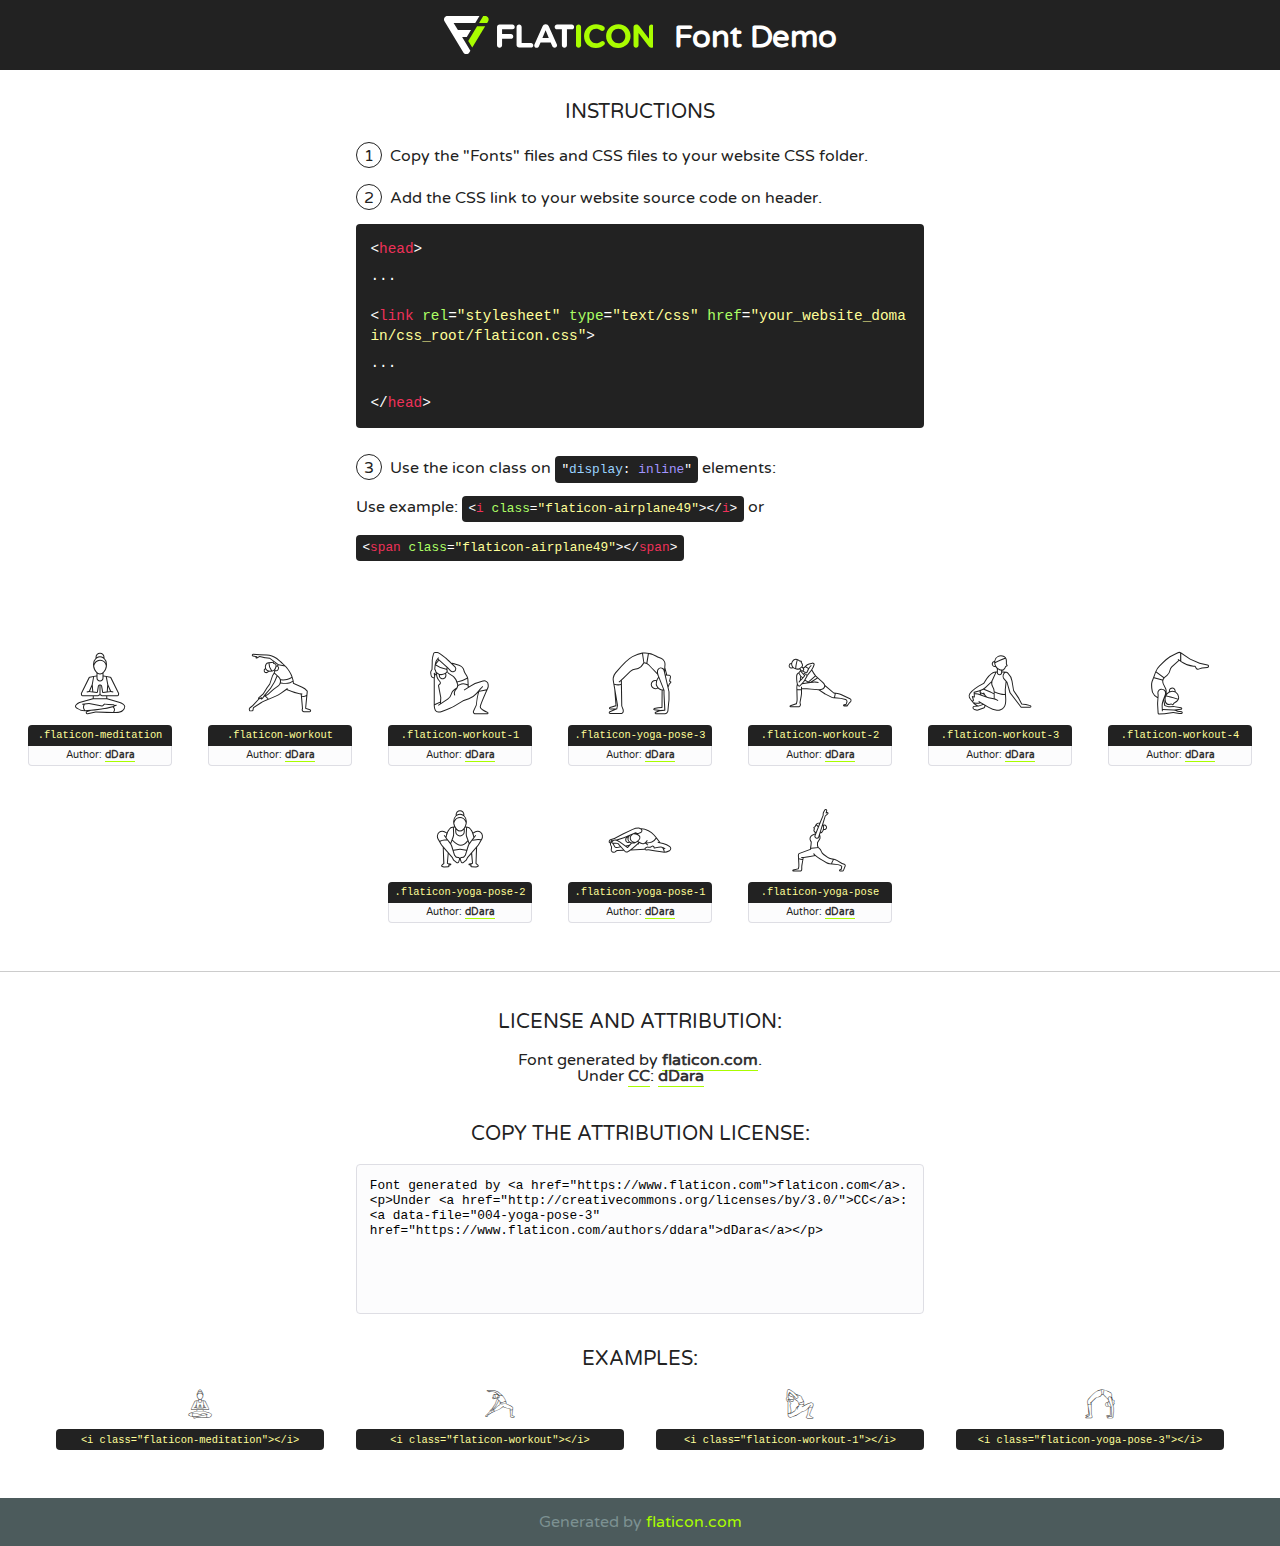
<file: lib/flaticon/font/flaticon.html>
<!DOCTYPE html>
<!--
  Flaticon icon font: Flaticon
  Creation date: 02/09/2020 06:16
-->
<html>
<!DOCTYPE html>
<html>

<head>
    <title>Flaticon WebFont</title>
    <link href="http://fonts.googleapis.com/css?family=Varela+Round" rel="stylesheet" type="text/css" />
    <link rel="stylesheet" type="text/css" href="flaticon.css">
    <meta charset="UTF-8">
    <style>
    html, body, div, span, applet, object, iframe,
    h1, h2, h3, h4, h5, h6, p, blockquote, pre,
    a, abbr, acronym, address, big, cite, code,
    del, dfn, em, img, ins, kbd, q, s, samp,
    small, strike, strong, sub, sup, tt, var,
    b, u, i, center,
    dl, dt, dd, ol, ul, li,
    fieldset, form, label, legend,
    table, caption, tbody, tfoot, thead, tr, th, td,
    article, aside, canvas, details, embed, 
    figure, figcaption, footer, header, hgroup, 
    menu, nav, output, ruby, section, summary,
    time, mark, audio, video {
        margin: 0;
        padding: 0;
        border: 0;
        font-size: 100%;
        font: inherit;
        vertical-align: baseline;
    }
    /* HTML5 display-role reset for older browsers */
    article, aside, details, figcaption, figure, 
    footer, header, hgroup, menu, nav, section {
        display: block;
    }
    body {
        line-height: 1;
    }
    ol, ul {
        list-style: none;
    }
    blockquote, q {
        quotes: none;
    }
    blockquote:before, blockquote:after,
    q:before, q:after {
        content: '';
        content: none;
    }
    table {
        border-collapse: collapse;
        border-spacing: 0;
    }
    body {
        font-family: 'Varela Round', Helvetica, Arial, sans-serif;
        font-size: 16px;
        color: #222;
    }
    a {
        color: #333;
        border-bottom: 1px solid #a9fd00;
        font-weight: bold;
        text-decoration: none;
    }
    * {
        -moz-box-sizing: border-box;
        -webkit-box-sizing: border-box;
        box-sizing: border-box;
        margin: 0;
        padding: 0;
    }
    [class^="flaticon-"]:before, [class*=" flaticon-"]:before, [class^="flaticon-"]:after, [class*=" flaticon-"]:after {
        font-family: Flaticon;
        font-size: 30px;
        font-style: normal;
        margin-left: 20px;
        color: #333;
    }
    .wrapper {
        max-width: 600px;
        margin: auto;
        padding: 0 1em;
    }
    .title {
        font-size: 1.25em;
        text-align: center;
        margin-bottom: 1em;
        text-transform: uppercase;
    }
    header {
        text-align: center;
        background-color: #222;
        color: #fff;
        padding: 1em;
    }
    header .logo {
        width: 210px;
        height: 38px;
        display: inline-block;
        vertical-align: middle;
        margin-right: 1em;
        border: none;
    }
    header strong {
        font-size: 1.95em;
        font-weight: bold;
        vertical-align: middle;
        margin-top: 5px;
        display: inline-block;
    }
    .demo {
        margin: 2em auto;
        line-height: 1.25em;
    }
    .demo ul li {
        margin-bottom: 1em;
    }
    .demo ul li .num {
        color: #222;
        border-radius: 20px;
        display: inline-block;
        width: 26px;
        padding: 3px;
        height: 26px;
        text-align: center;
        margin-right: 0.5em;
        border: 1px solid #222;
    }
    .demo ul li code {
        background-color: #222;
        border-radius: 4px;
        padding: 0.25em 0.5em;
        display: inline-block;
        color: #fff;
        font-family: Consolas,Monaco,Lucida Console,Liberation Mono,DejaVu Sans Mono,Bitstream Vera Sans Mono,Courier New, monospace;
        font-weight: lighter;
        margin-top: 1em;
        font-size: 0.8em;
        word-break: break-all;
    }
    .demo ul li code.big {
        padding: 1em;
        font-size: 0.9em;
    }
    .demo ul li code .red {
        color: #EF3159;
    }
    .demo ul li code .green {
        color: #ACFF65;
    }
    .demo ul li code .yellow {
        color: #FFFF99;
    }
    .demo ul li code .blue {
        color: #99D3FF;
    }
    .demo ul li code .purple {
        color: #A295FF;
    }
    .demo ul li code .dots {
        margin-top: 0.5em;
        display: block;
    }
    #glyphs {
        border-bottom: 1px solid #ccc;
        padding: 2em 0;
        text-align: center;
    }
    .glyph {
        display: inline-block;
        width: 9em;
        margin: 1em;
        text-align: center;
        vertical-align: top;
        background: #FFF;
    }
    .glyph .glyph-icon {
        padding: 10px;
        display: block;
        font-family:"Flaticon";
        font-size: 64px;
        line-height: 1;
    }
    .glyph .glyph-icon:before {
        font-size: 64px;
        color: #222;
        margin-left: 0;
    }
    .class-name {
        font-size: 0.65em;
        background-color: #222;
        color: #fff;
        border-radius: 4px 4px 0 0;
        padding: 0.5em;
        color: #FFFF99;
        font-family: Consolas,Monaco,Lucida Console,Liberation Mono,DejaVu Sans Mono,Bitstream Vera Sans Mono,Courier New, monospace;
    }
    .author-name {
        font-size: 0.6em;
        background-color: #fcfcfd;
        border: 1px solid #DEDEE4;
        border-top: 0;
        border-radius: 0 0 4px 4px;
        padding: 0.5em;
    }
    .class-name:last-child {
        font-size: 10px;
        color:#888;
    }
    .class-name:last-child a {
        font-size: 10px;
        color:#555;
    }
    .class-name:last-child a:hover {
        color:#a9fd00;
    }
    .glyph > input {
        display: block;
        width: 100px;
        margin: 5px auto;
        text-align: center;
        font-size: 12px;
        cursor: text;
    }
    .glyph > input.icon-input {
        font-family:"Flaticon";
        font-size: 16px;
        margin-bottom: 10px;
    }
    .attribution .title {
        margin-top: 2em;
    }
    .attribution textarea {
        background-color: #fcfcfd;
        padding: 1em;
        border: none;
        box-shadow: none;
        border: 1px solid #DEDEE4;
        border-radius: 4px;
        resize: none;
        width: 100%;
        height: 150px;
        font-size: 0.8em;
        font-family: Consolas,Monaco,Lucida Console,Liberation Mono,DejaVu Sans Mono,Bitstream Vera Sans Mono,Courier New, monospace;
        -webkit-appearance: none;
    }
    .iconsuse {
        margin: 2em auto;
        text-align: center;
        max-width: 1200px;
    }
    .iconsuse:after {
        content: '';
        display: table;
        clear: both;
    }
    .iconsuse .image {
        float: left;
        width: 25%;
        padding: 0 1em;
    }
    .iconsuse .image p {
        margin-bottom: 1em;
    }
    .iconsuse .image span {
        display: block;
        font-size: 0.65em;
        background-color: #222;
        color: #fff;
        border-radius: 4px;
        padding: 0.5em;
        color: #FFFF99;
        margin-top: 1em;
        font-family: Consolas,Monaco,Lucida Console,Liberation Mono,DejaVu Sans Mono,Bitstream Vera Sans Mono,Courier New, monospace;
    }
    #footer {
        text-align: center;
        background-color: #4C5B5C;
        color: #7c9192;
        padding: 1em;
    }
    #footer a {
        border: none;
        color: #a9fd00;
        font-weight: normal;
    }
    @media (max-width: 960px) {
        .iconsuse .image {
            width: 50%;
        }
    }
    @media (max-width: 560px) {
        .iconsuse .image {
            width: 100%;
        }
    }
    </style>
</head>

<body class="characters-off">

    <header>
        <a href="https://www.flaticon.com" target="_blank" class="logo">
            <svg version="1.1" xmlns="http://www.w3.org/2000/svg" xmlns:xlink="http://www.w3.org/1999/xlink" xmlns:a="http://ns.adobe.com/AdobeSVGViewerExtensions/3.0/" viewBox="0 0 560.875 102.036" enable-background="new 0 0 560.875 102.036" xml:space="preserve">
                <defs>
                </defs>
                <g>
                    <g class="letters">
                        <path fill="#ffffff" d="M141.596,29.675c0-3.777,2.985-6.767,6.764-6.767h34.438c3.426,0,6.15,2.728,6.15,6.15
                        c0,3.43-2.724,6.149-6.15,6.149h-27.674v13.091h23.719c3.429,0,6.151,2.724,6.151,6.15c0,3.43-2.723,6.149-6.151,6.149h-23.719
                        v17.574c0,3.773-2.986,6.761-6.764,6.761c-3.779,0-6.764-2.989-6.764-6.761V29.675z"></path>
                        <path fill="#ffffff" d="M193.844,29.149c0-3.781,2.985-6.767,6.764-6.767c3.776,0,6.763,2.985,6.763,6.767v42.957h25.039
                        c3.426,0,6.149,2.726,6.149,6.153c0,3.425-2.723,6.15-6.149,6.15h-31.802c-3.779,0-6.764-2.986-6.764-6.768V29.149z"></path>
                        <path fill="#ffffff" d="M241.891,75.71l21.438-48.407c1.492-3.341,4.215-5.357,7.906-5.357h0.792
                        c3.686,0,6.323,2.017,7.815,5.357l21.439,48.407c0.436,0.967,0.701,1.845,0.701,2.723c0,3.602-2.809,6.501-6.414,6.501
                        c-3.161,0-5.269-1.845-6.499-4.655l-4.132-9.661h-27.059l-4.301,10.102c-1.144,2.631-3.426,4.214-6.237,4.214
                        c-3.517,0-6.24-2.81-6.24-6.325C241.1,77.64,241.451,76.677,241.891,75.71z M279.932,58.666l-8.521-20.297l-8.526,20.297H279.932
                        z"></path>
                        <path fill="#ffffff" d="M314.864,35.387H301.86c-3.429,0-6.239-2.813-6.239-6.238c0-3.429,2.811-6.24,6.239-6.24h39.533
                        c3.426,0,6.237,2.811,6.237,6.24c0,3.425-2.811,6.238-6.237,6.238h-13.001v42.785c0,3.773-2.99,6.761-6.764,6.761
                        c-3.779,0-6.764-2.989-6.764-6.761V35.387z"></path>
                        <path fill="#A9FD00" d="M352.615,29.149c0-3.781,2.985-6.767,6.767-6.767c3.774,0,6.761,2.985,6.761,6.767v49.024
                        c0,3.773-2.987,6.761-6.761,6.761c-3.781,0-6.767-2.989-6.767-6.761V29.149z"></path>
                        <path fill="#A9FD00" d="M374.132,53.836v-0.179c0-17.481,13.178-31.801,32.065-31.801c9.22,0,15.459,2.458,20.557,6.238
                        c1.402,1.054,2.637,2.985,2.637,5.357c0,3.692-2.985,6.59-6.681,6.59c-1.845,0-3.071-0.702-4.044-1.319
                        c-3.776-2.813-7.729-4.393-12.562-4.393c-10.364,0-17.831,8.611-17.831,19.154v0.173c0,10.542,7.291,19.329,17.831,19.329
                        c5.715,0,9.492-1.756,13.359-4.834c1.049-0.874,2.458-1.491,4.039-1.491c3.429,0,6.325,2.813,6.325,6.236
                        c0,2.106-1.056,3.78-2.282,4.834c-5.539,4.834-12.036,7.733-21.878,7.733C387.572,85.464,374.132,71.493,374.132,53.836z"></path>
                        <path fill="#A9FD00" d="M433.009,53.836v-0.179c0-17.481,13.79-31.801,32.766-31.801c18.981,0,32.592,14.143,32.592,31.628v0.173
                        c0,17.483-13.785,31.807-32.769,31.807C446.625,85.464,433.009,71.32,433.009,53.836z M484.224,53.836v-0.179
                        c0-10.539-7.725-19.326-18.626-19.326c-10.893,0-18.449,8.611-18.449,19.154v0.173c0,10.542,7.73,19.329,18.626,19.329
                        C476.676,72.986,484.224,64.378,484.224,53.836z"></path>
                        <path fill="#A9FD00" d="M506.233,29.321c0-3.774,2.99-6.763,6.767-6.763h1.401c3.252,0,5.183,1.583,7.029,3.953l26.093,34.265
                        V29.059c0-3.692,2.99-6.677,6.681-6.677c3.683,0,6.671,2.985,6.671,6.677v48.934c0,3.78-2.987,6.765-6.764,6.765h-0.436
                        c-3.257,0-5.188-1.581-7.034-3.953l-27.056-35.492v32.944c0,3.687-2.985,6.676-6.678,6.676c-3.683,0-6.673-2.989-6.673-6.676
                        V29.321z"></path>
                    </g>
                    <g class="insignia">
                        <path fill="#ffffff" d="M48.372,56.137h12.517l11.156-18.537H37.186L25.688,18.539h57.825L94.668,0H9.271
                        C5.925,0,2.842,1.801,1.198,4.716c-1.644,2.907-1.593,6.482,0.134,9.343l50.38,83.501c1.678,2.781,4.689,4.476,7.938,4.476
                        c3.246,0,6.257-1.695,7.935-4.476l2.898-4.804L48.372,56.137z"></path>
                        <g class="i">
                            <path fill="#A9FD00" d="M93.575,18.539h0.031v0.004l21.652,0.004l2.705-4.488c1.727-2.861,1.778-6.436,0.133-9.343
                            C116.454,1.801,113.371,0,110.026,0h-5.294L93.575,18.539z"></path>
                            <polygon fill="#A9FD00" points="88.291,27.356 64.725,66.486 75.519,84.404 109.942,27.356"></polygon>
                        </g>
                    </g>
                </g>
            </svg>
        </a>
        <strong>Font Demo</strong>
    </header>


    <section class="demo wrapper">

        <p class="title">Instructions</p>

        <ul>
            <li>
                <span class="num">1</span>Copy the "Fonts" files and CSS files to your website CSS folder.
            </li>
            <li>
                <span class="num">2</span>Add the CSS link to your website source code on header.
                <code class="big">
                    &lt;<span class="red">head</span>&gt;
                    <br/><span class="dots">...</span>
                    <br/>&lt;<span class="red">link</span> <span class="green">rel</span>=<span class="yellow">"stylesheet"</span> <span class="green">type</span>=<span class="yellow">"text/css"</span> <span class="green">href</span>=<span class="yellow">"your_website_domain/css_root/flaticon.css"</span>&gt;
                    <br/><span class="dots">...</span>
                    <br/>&lt;/<span class="red">head</span>&gt;
                </code>
            </li>

            <li>
                <p>
                    <span class="num">3</span>Use the icon class on <code>"<span class="blue">display</span>:<span class="purple"> inline</span>"</code> elements:
                    <br />
                    Use example: <code>&lt;<span class="red">i</span> <span class="green">class</span>=<span class="yellow">&quot;flaticon-airplane49&quot;</span>&gt;&lt;/<span class="red">i</span>&gt;</code> or <code>&lt;<span class="red">span</span> <span class="green">class</span>=<span class="yellow">&quot;flaticon-airplane49&quot;</span>&gt;&lt;/<span class="red">span</span>&gt;</code>
            </li>
        </ul>

    </section>




   <section id="glyphs">          
    
      
        <div class="glyph"><div class="glyph-icon flaticon-meditation"></div>
            <div class="class-name">.flaticon-meditation</div>
            <div class="author-name">Author: <a data-file="001-meditation" href="https://www.flaticon.com/authors/ddara">dDara</a> </div> 
        </div>        
        
        <div class="glyph"><div class="glyph-icon flaticon-workout"></div>
            <div class="class-name">.flaticon-workout</div>
            <div class="author-name">Author: <a data-file="002-workout" href="https://www.flaticon.com/authors/ddara">dDara</a> </div> 
        </div>        
        
        <div class="glyph"><div class="glyph-icon flaticon-workout-1"></div>
            <div class="class-name">.flaticon-workout-1</div>
            <div class="author-name">Author: <a data-file="003-workout-1" href="https://www.flaticon.com/authors/ddara">dDara</a> </div> 
        </div>        
        
        <div class="glyph"><div class="glyph-icon flaticon-yoga-pose-3"></div>
            <div class="class-name">.flaticon-yoga-pose-3</div>
            <div class="author-name">Author: <a data-file="004-yoga-pose-3" href="https://www.flaticon.com/authors/ddara">dDara</a> </div> 
        </div>        
        
        <div class="glyph"><div class="glyph-icon flaticon-workout-2"></div>
            <div class="class-name">.flaticon-workout-2</div>
            <div class="author-name">Author: <a data-file="005-workout-2" href="https://www.flaticon.com/authors/ddara">dDara</a> </div> 
        </div>        
        
        <div class="glyph"><div class="glyph-icon flaticon-workout-3"></div>
            <div class="class-name">.flaticon-workout-3</div>
            <div class="author-name">Author: <a data-file="006-workout-3" href="https://www.flaticon.com/authors/ddara">dDara</a> </div> 
        </div>        
        
        <div class="glyph"><div class="glyph-icon flaticon-workout-4"></div>
            <div class="class-name">.flaticon-workout-4</div>
            <div class="author-name">Author: <a data-file="007-workout-4" href="https://www.flaticon.com/authors/ddara">dDara</a> </div> 
        </div>        
        
        <div class="glyph"><div class="glyph-icon flaticon-yoga-pose-2"></div>
            <div class="class-name">.flaticon-yoga-pose-2</div>
            <div class="author-name">Author: <a data-file="008-yoga-pose-2" href="https://www.flaticon.com/authors/ddara">dDara</a> </div> 
        </div>        
        
        <div class="glyph"><div class="glyph-icon flaticon-yoga-pose-1"></div>
            <div class="class-name">.flaticon-yoga-pose-1</div>
            <div class="author-name">Author: <a data-file="009-yoga-pose-1" href="https://www.flaticon.com/authors/ddara">dDara</a> </div> 
        </div>        
        
        <div class="glyph"><div class="glyph-icon flaticon-yoga-pose"></div>
            <div class="class-name">.flaticon-yoga-pose</div>
            <div class="author-name">Author: <a data-file="010-yoga-pose" href="https://www.flaticon.com/authors/ddara">dDara</a> </div> 
        </div>        
        

    </section>



    <section class="attribution wrapper"   style="text-align:center;">

      <div class="title">License and attribution:</div><div class="attrDiv">Font generated by <a href="https://www.flaticon.com">flaticon.com</a>. <div><p>Under <a href="http://creativecommons.org/licenses/by/3.0/">CC</a>: <a data-file="004-yoga-pose-3" href="https://www.flaticon.com/authors/ddara">dDara</a></p>  </div>
      </div>
      <div class="title">Copy the Attribution License:</div>

    <textarea onclick="this.focus();this.select();">Font generated by &lt;a href=&quot;https://www.flaticon.com&quot;&gt;flaticon.com&lt;/a&gt;. <p>Under <a href="http://creativecommons.org/licenses/by/3.0/">CC</a>: <a data-file="004-yoga-pose-3" href="https://www.flaticon.com/authors/ddara">dDara</a></p>  
     </textarea>

    </section>

    <section class="iconsuse">

          <div class="title">Examples:</div>            
             
            <div class="image">
                <p>
                    <i class="glyph-icon flaticon-meditation"></i> 
                    <span>&lt;i class=&quot;flaticon-meditation&quot;&gt;&lt;/i&gt;</span>
                </p>
            </div>
            
            <div class="image">
                <p>
                    <i class="glyph-icon flaticon-workout"></i> 
                    <span>&lt;i class=&quot;flaticon-workout&quot;&gt;&lt;/i&gt;</span>
                </p>
            </div>
            
            <div class="image">
                <p>
                    <i class="glyph-icon flaticon-workout-1"></i> 
                    <span>&lt;i class=&quot;flaticon-workout-1&quot;&gt;&lt;/i&gt;</span>
                </p>
            </div>
            
            <div class="image">
                <p>
                    <i class="glyph-icon flaticon-yoga-pose-3"></i> 
                    <span>&lt;i class=&quot;flaticon-yoga-pose-3&quot;&gt;&lt;/i&gt;</span>
                </p>
            </div>
                       
        </div>
                            
    </section>

<div id="footer">
    <div>Generated by <a href="https://www.flaticon.com">flaticon.com</a>
    </div>
</div>



</body>
</html>
</file>
<file: lib/flaticon/font/flaticon.css>
/*
  	Flaticon icon font: Flaticon
  	Creation date: 02/09/2020 06:16
  	*/

@font-face {
  font-family: "Flaticon";
  src: url("./Flaticon.eot");
  src: url("./Flaticon.eot?#iefix") format("embedded-opentype"),
       url("./Flaticon.woff2") format("woff2"),
       url("./Flaticon.woff") format("woff"),
       url("./Flaticon.ttf") format("truetype"),
       url("./Flaticon.svg#Flaticon") format("svg");
  font-weight: normal;
  font-style: normal;
}

@media screen and (-webkit-min-device-pixel-ratio:0) {
  @font-face {
    font-family: "Flaticon";
    src: url("./Flaticon.svg#Flaticon") format("svg");
  }
}

[class^="flaticon-"]:before, [class*=" flaticon-"]:before,
[class^="flaticon-"]:after, [class*=" flaticon-"]:after {   
  font-family: Flaticon;
font-style: normal;
}

.flaticon-meditation:before { content: "\f100"; }
.flaticon-workout:before { content: "\f101"; }
.flaticon-workout-1:before { content: "\f102"; }
.flaticon-yoga-pose-3:before { content: "\f103"; }
.flaticon-workout-2:before { content: "\f104"; }
.flaticon-workout-3:before { content: "\f105"; }
.flaticon-workout-4:before { content: "\f106"; }
.flaticon-yoga-pose-2:before { content: "\f107"; }
.flaticon-yoga-pose-1:before { content: "\f108"; }
.flaticon-yoga-pose:before { content: "\f109"; }
</file>
